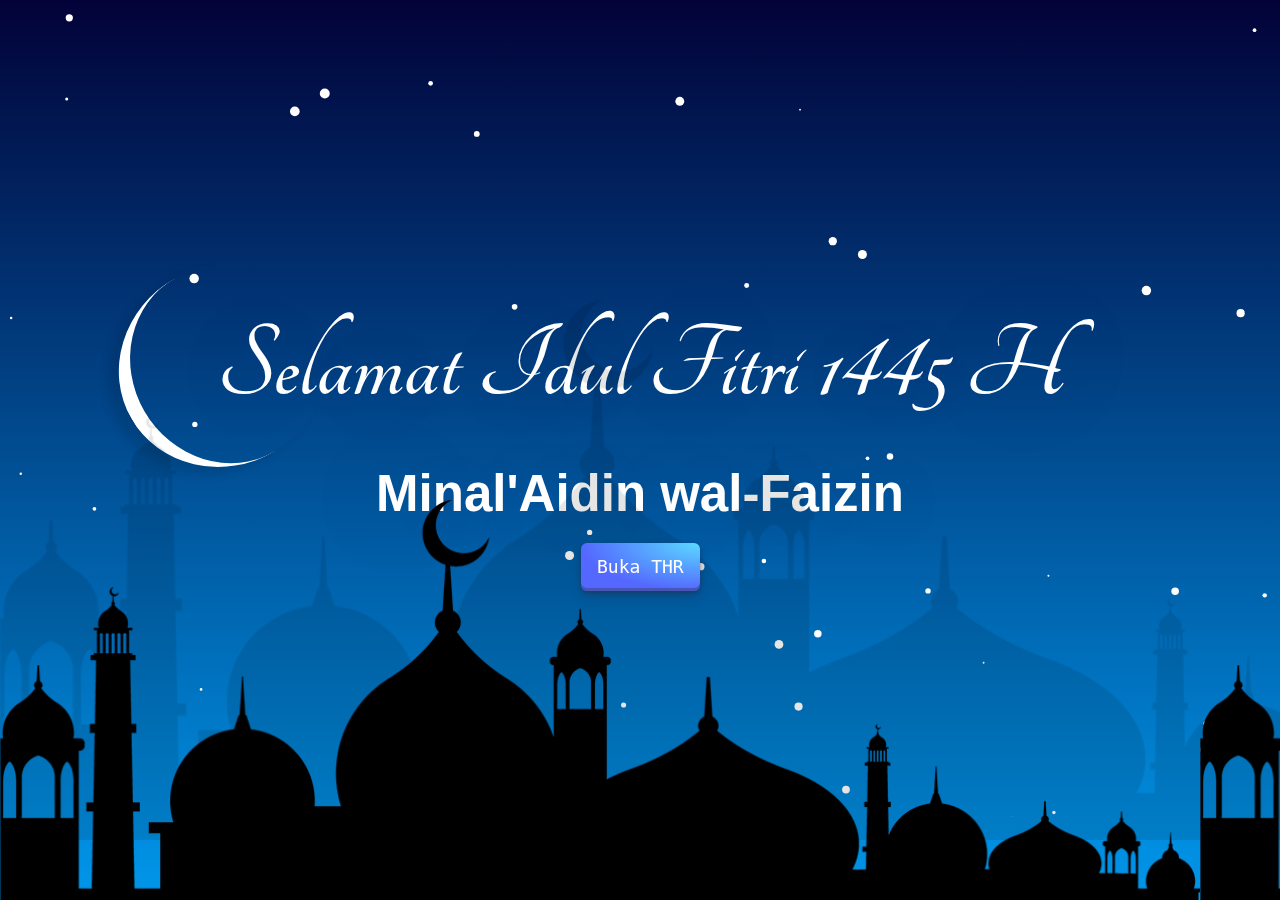
<file: index.html>
<!DOCTYPE html>
<html lang="en">
<head>
	<meta charset="UTF-8">
	<title>Selamat Idul Fitri 1441 H</title>
	<link rel="stylesheet" href="style.css">
</head>
<body>

	<section id="particles-js">
		<div class="text">
			<h2>Selamat Idul Fitri 1445 H<br><span>Minal'Aidin wal-Faizin</span></h2>
			<a href="spin/index.html">
				<button class="button-29" role="button">Buka THR</button>
			</a>
		</div>
		<div class="masjid"></div>
	</section>

	<script src="particles.js"></script>
	<script src="app.js"></script>
	
</body>
</html>
</file>
<file: style.css>
@import url('https://fonts.googleapis.com/css2?family=Tangerine');

* {
	margin: 0;
	padding: 0;
	font-family: 'Tangerine', cursive;
}

body {
	display: flex;
	justify-content: center;
	align-items: center;
	min-height: 100vh;
}

section {
	position: relative;
	text-align: center;
	width: 100%;
	height: 100vh;
	display: flex;
	justify-content: center;
	align-items: center;
	background: linear-gradient(#020238, #0097EB);
}

section h2 {
	position: relative;
	font-size: 110px;
	text-align: center;
	color: #fff;
	text-shadow: 0 5px 102px rgba(0, 0, 0, .20);
}

section h2 span {
	font-family: sans-serif;
	font-size: 51px;
}

section h2:before {
	content: '';
	position: absolute;
	width: 200px;
	height: 200px;
	border-left: 15px solid #fff;
	background: transparent;
	border-radius: 50%;
	transform: rotate(-30deg);
	box-shadow: -14px 1px 10px rgba(0, 0, 0, .1);
	top: -44px;
	left: -100px;
}

.masjid {
	position: absolute;
	bottom: 0;
	left: 0;
	width: 100%;
	height: 400px;
	background: url(masjid.png);
	background-repeat: repeat-x;
	background-size: 1200px;
	z-index: 1;
	pointer-events: none;
	animation: animasinya 20s linear infinite;
}

@keyframes animasinya {
	0% {
		background-position: 0px;
	}

	100% {
		background-position: 1200px;
	}
}

.masjid:before {
	content: '';
	position: absolute;
	bottom: 0;
	left: 0;
	width: 100%;
	height: 600px;
	background: url(masjid.png);
	background-repeat: repeat-x;
	background-size: 1600px;
	z-index: 1;
	opacity: 0.1;
	pointer-events: none;
	animation: animasiMundur 40s linear infinite;
}

@keyframes animasiMundur {
	0% {
		background-position: 1600px;
	}

	100% {
		background-position: 0px;
	}
}

.particles-js-canvas-el {
	position: absolute;
	top: 0;
	left: 0;
	width: 100%;
	height: 100%;
}

button{
	z-index: 2;
}

/* CSS */
.button-29 {
	align-items: center;
	appearance: none;
	background-image: radial-gradient(100% 100% at 100% 0, #5adaff 0, #5468ff 100%);
	border: 0;
	border-radius: 6px;
	box-shadow: rgba(45, 35, 66, .4) 0 2px 4px, rgba(45, 35, 66, .3) 0 7px 13px -3px, rgba(58, 65, 111, .5) 0 -3px 0 inset;
	box-sizing: border-box;
	color: #fff;
	cursor: pointer;
	display: inline-flex;
	font-family: "JetBrains Mono", monospace;
	height: 48px;
	justify-content: center;
	line-height: 1;
	list-style: none;
	overflow: hidden;
	padding-left: 16px;
	padding-right: 16px;
	position: relative;
	text-align: left;
	text-decoration: none;
	transition: box-shadow .15s, transform .15s;
	user-select: none;
	-webkit-user-select: none;
	touch-action: manipulation;
	white-space: nowrap;
	will-change: box-shadow, transform;
	font-size: 18px;
}

.button-29:focus {
	box-shadow: #3c4fe0 0 0 0 1.5px inset, rgba(45, 35, 66, .4) 0 2px 4px, rgba(45, 35, 66, .3) 0 7px 13px -3px, #3c4fe0 0 -3px 0 inset;
}

.button-29:hover {
	box-shadow: rgba(45, 35, 66, .4) 0 4px 8px, rgba(45, 35, 66, .3) 0 7px 13px -3px, #3c4fe0 0 -3px 0 inset;
	transform: translateY(-2px);
}

.button-29:active {
	box-shadow: #3c4fe0 0 3px 7px inset;
	transform: translateY(2px);
}
</file>
